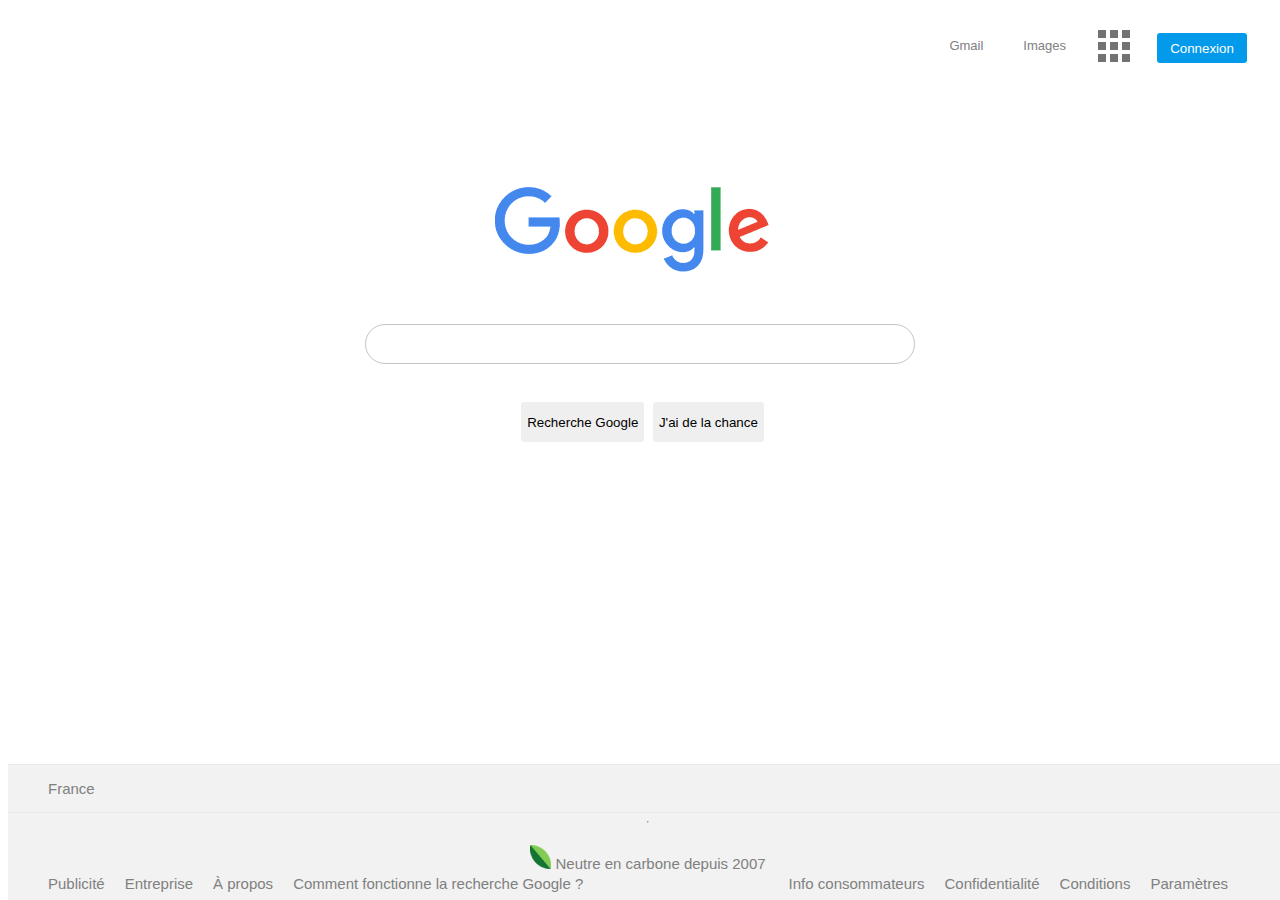
<file: page_Google/index.html>
<!DOCTYPE html>
<html>
    <head>
        <meta charset="utf-8">
        <link rel="stylesheet" type="text/css" href="style.css"></link>

        <title>Google</title>
	</head>

	<body>

		<header>

		<div id="conteneurHeader">
			<div class="Gmail">			
				<a href="https://www.google.com/intl/fr/gmail/about/">Gmail</a>
			</div>

			<div class="Images">
				<a href="https://www.google.fr/imghp?hl=fr&tab=wi&ogbl">Images</a>
			</div>

			<div class="Application">
				<a href="https://about.google/intl/fr/products/?tab=rh"><img src="google-menu-gris.png" alt="Application" title="Application Google"></a>
			</div>

			<div class="Connexion">
				<a href="https://accounts.google.com/Login/signinchooser?hl=fr&flowName=GlifWebSignIn&flowEntry=ServiceLogin"><button>Connexion</button></a>
			</div>
		</div>

		</header>

		<div id="main">
			<p>
				<img src="imageMasque.gif" alt="Google" title="Portez un masque. Sauvez des vies.">
				<input type="search">
					<i class="fas fa-search"></i>											<!-- Pour afficher la "loupe", mais ne marche pas. -->
					<i class="fas fa-share-alt"></i>      									<!-- Pour afficher le "Partage", mais ne marche pas. -->
				<div class="boutonMain">
					<button>Recherche Google</button>
					<button>J'ai de la chance</button>
				</div>
			</p>
		</div>

		<footer>
			<div class="FooterOne">
				<p>France</p>
			</div>
		<hr>																				<!-- Ligne horizontale -->
			<div class="Carbone">
				<p><img src="leaf.png" alt="Neutre en carbone depuis 2007">  Neutre en carbone depuis 2007</p>
			</div>
			
			<div id="footerTwo">

				<div class="FooterTwo">
					<ul>
						<li><a href="#">Publicité</a></li>
						<li><a href="#">Entreprise</a></li>
						<li><a href="#">À propos</a></li>
						<li><a href="#">Comment fonctionne la recherche Google ?</a></li>
					</ul>

					<ul>
						<li><a href="#">Info consommateurs</a></li>
						<li><a href="#">Confidentialité</a></li>
						<li><a href="#">Conditions</a></li>
						<li><a href="#">Paramètres</a></li>
					</ul>
				</div>
			</div>
		</footer>
		
	</body>

</html>
</file>
<file: page_Google/style.css>
html
	{
		height: 100% ;
		width: 100% ;
	}

body
	{
		font-family: arial, sans serif ;
		font-size: small ;
	}

a:link
	{
		text-decoration: none ;
		color: grey ;
	}

a:hover
	{
		text-decoration: underline ;
	}

a:visited
	{
		text-decoration: none ;
	}

header
	{
		display: flex ;
		flex-direction: row ;
		justify-content: flex-end ;
		padding: 5px ;
	}

#conteneurHeader
	{
		display: flex;
		justify-content: flex-end;
		padding: 5px;
		font-size: small;
	}

.Gmail
	{
		margin: 15px ;
		color: black ;
		padding: 5px ;
	}

.Images
	{
		margin: 15px ;
		text-decoration: none ;
		color: black ;
		padding: 5px ;
	}

.Application
	{
		margin: 12px ;
	}
	
.Application:hover
	{
		box-shadow: 1px 1px 10px rgb(206, 205, 205) ;
	}

header button
	{
		background-color: #039AEB ;
		margin: 15px ;
		height: 30px ; 
		width: 90px ;
		color: white ;
		border: #039AEB ;
		border-radius: 3px ;
	}

#main
	{
		display: flex ;
		justify-content: center ;
		align-items: center ;
		flex-direction: column ;
	}
p
	{
		margin: 20 ;
		padding: 0 ;
	}

button
	{
		border-radius: 3px;
		border: #FFFFFF ;
		height: 40px ;
		margin-top: 25px ;
		margin-left: 5px ;
	}

button:hover
	{
		border: solid rgb(197, 196, 196) 0.1em ;
		box-shadow: 1px 1px 10px rgb(206, 205, 205) ;
	}

input
	{
		display: block;
		margin: 0 auto ;
		margin-top: 20px ;
		height: 40px ;
		width: 550px ;
		border: solid 2px ; 
		border-radius: 50px ;
		border-color: #EBE9E9 ;
		outline-style: none ;
		border: solid rgb(197, 196, 196) 0.1em ;
	}

input:hover
	{
		box-shadow: 1px 1px 10px rgb(206, 205, 205) ;
	}

footer
	{
		background-color: #F2F2F2 ;
		display: flex ;
		flex-direction: column ;
		position: absolute ;
		bottom: 0 ;
		width: 100% ;
		font-size: 15px ;
		color: rgba(0,0,0,.54) ;
		font-size: small 10px ;
		color: grey ;	
	}

.FooterOne
	{
		border-bottom: solid 1px ;
		border-top: solid 1px ;
		padding-left: 40px ;
		border-color: #EBE9E9 ;
	}

.Carbone
	{
		height: 20px ;
		display: flex ;
		justify-content: center ;
	}

.FooterTwo
	{
		display: flex ;
		flex-direction: row ;
		justify-content: space-between ;
		margin-left: 0px ;
		margin-right: 40px ;
		height: 50px ;
	}

ul
	{
		display: flex ;
		flex-direction: row ;
	}

li
	{
		margin: 10px ;
	}

footer ul li
	{
		list-style: none ;
		margin-left: 0px ;
		margin-right: 20px ;
	}
</file>
